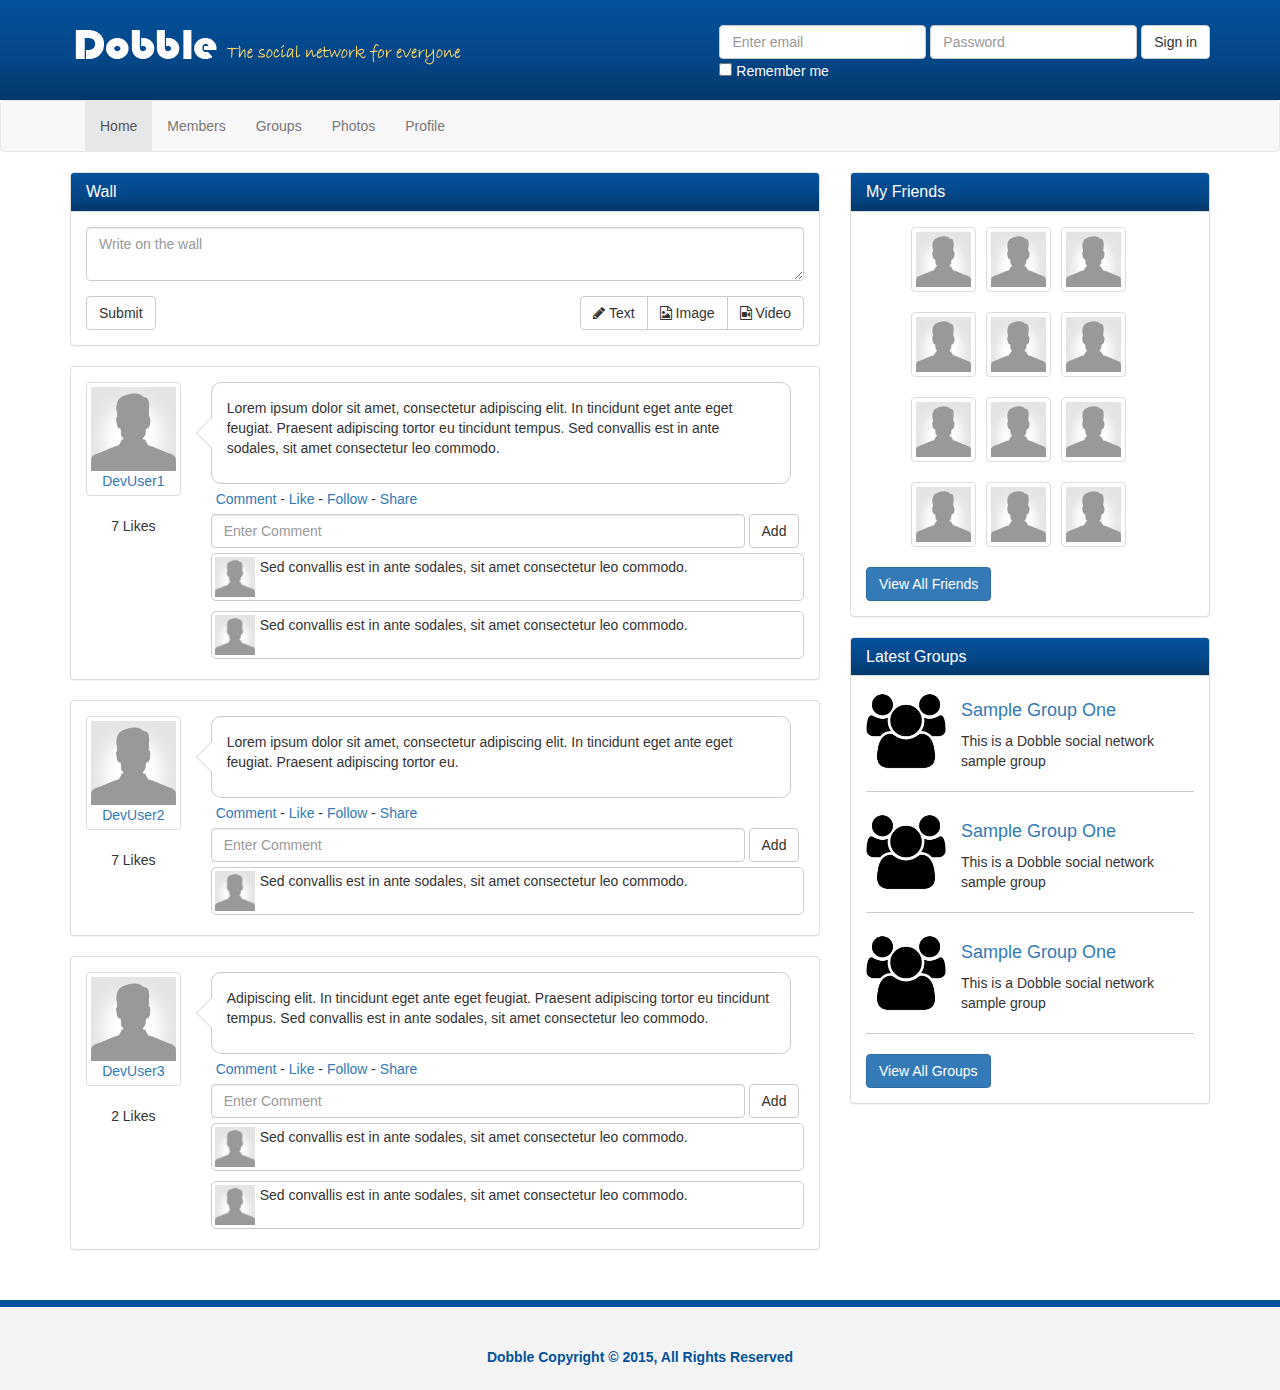
<file: Projects/Social Network/index.html>
<!DOCTYPE html>
<html lang="en">
  <head>
    <meta charset="utf-8">
    <meta http-equiv="X-UA-Compatible" content="IE=edge">
    <meta name="viewport" content="width=device-width, initial-scale=1">
    <title>Dobble Social Network</title>
    <!-- Bootstrap core CSS -->
    <link href="css/bootstrap.css" rel="stylesheet">
    <!-- Custom styles for this template -->
    <link href="css/font-awesome.css" rel="stylesheet">
    <link href="css/style.css" rel="stylesheet">
  </head>

  <body>
    <header>
      <div class="container">
        <img src="img/logo.png" class="logo">
        <form class="form-inline">
          <div class="form-group">
            <label class="sr-only" for="exampleInputEmail3">Email address</label>
            <input type="email" class="form-control" id="exampleInputEmail3" placeholder="Enter email">
          </div>
          <div class="form-group">
            <label class="sr-only" for="exampleInputPassword3">Password</label>
            <input type="password" class="form-control" id="exampleInputPassword3" placeholder="Password">
          </div>
          <button type="submit" class="btn btn-default">Sign in</button><br>
          <div class="checkbox">
            <label>
              <input type="checkbox"> Remember me
            </label>
          </div>
        </form>
      </div>
    </header>
    <nav class="navbar navbar-default">
      <div class="container">
        <div class="navbar-header">
          <button type="button" class="navbar-toggle collapsed" data-toggle="collapse" data-target="#navbar" aria-expanded="false" aria-controls="navbar">
            <span class="sr-only">Toggle navigation</span>
            <span class="icon-bar"></span>
            <span class="icon-bar"></span>
            <span class="icon-bar"></span>
          </button>
        </div>
        <div id="navbar" class="collapse navbar-collapse">
          <ul class="nav navbar-nav">
            <li class="active"><a href="index.html">Home</a></li>
            <li><a href="members.html">Members</a></li>
            <li><a href="groups.html">Groups</a></li>
            <li><a href="photos.html">Photos</a></li>
            <li><a href="profile.html">Profile</a></li>
          </ul>
        </div><!--/.nav-collapse -->
      </div>
    </nav>

    <section>
      <div class="container">
        <div class="row">
          <div class="col-md-8">
            <div class="panel panel-default">
              <div class="panel-heading">
                <h3 class="panel-title">Wall</h3>
              </div>
              <div class="panel-body">
                <form>
                  <div class="form-group">
                    <textarea class="form-control" placeholder="Write on the wall"></textarea>
                  </div>
                
                  <button type="submit" class="btn btn-default">Submit</button>
                  <div class="pull-right">
                    <div class="btn-group">
                    <button type="button" class="btn btn-default"><i class="fa fa-pencil"></i> Text</button>
                    <button type="button" class="btn btn-default"><i class="fa fa-file-image-o"></i> Image</button>
                    <button type="button" class="btn btn-default"> <i class="fa fa-file-video-o"></i> Video</button>
                  </div>
                  </div>
                </form>        
              </div>
            </div>

            <div class="panel panel-default post">
              <div class="panel-body">
                <div class="row">
                  <div class="col-sm-2">
                    <a class="post-avatar thumbnail" href="profile.html"><img src="img/user.png"><div class="text-center">DevUser1</div></a>
                    <div class="likes text-center">7 Likes</div>
                  </div><!-- col-sm-2 end -->
                  <div class="col-sm-10">
                    <div class="bubble">
                      <div class="pointer">
                        <p>Lorem ipsum dolor sit amet, consectetur adipiscing elit. In tincidunt eget ante eget feugiat. Praesent adipiscing tortor eu tincidunt tempus. Sed convallis est in ante sodales, sit amet consectetur leo commodo. </p>
                      </div>
                      <div class="pointer-border"></div>
                    </div><!-- bubble end -->
                    <p class="post-actions"><a href="#">Comment</a> - <a href="#">Like</a> - <a href="#">Follow</a> - <a href="#">Share</a> </p>
                    <div class="comment-form">
                      <form class="form-inline">
                        <div class="form-group">
                          <input type="text" class="form-control" id="exampleInputName2" placeholder="Enter Comment">
                        </div>
                        <button type="submit" class="btn btn-default">Add</button>
                      </form>
                    </div><!-- comment form end -->
                    <div class="clearfix"></div>

                    <div class="comments">
                      <div class="comment">
                        <a class="comment-avatar pull-left" href="#"><img src="img/user.png"></a>
                        <div class="comment-text">
                          <p>Sed convallis est in ante sodales, sit amet consectetur leo commodo.</p>
                        </div>
                      </div>
                      <div class="clearfix"></div>

                      <div class="comment">
                        <a class="comment-avatar pull-left" href="#"><img src="img/user.png"></a>
                        <div class="comment-text">
                          <p>Sed convallis est in ante sodales, sit amet consectetur leo commodo.</p>
                        </div>
                      </div>
                      <div class="clearfix"></div>
                    </div>
                  </div>
                </div>
              </div>
            </div>

            <div class="panel panel-default post">
              <div class="panel-body">
                <div class="row">
                  <div class="col-sm-2">
                    <a class="post-avatar thumbnail" href="profile.html"><img src="img/user.png"><div class="text-center">DevUser2</div></a>
                    <div class="likes text-center">7 Likes</div>
                  </div><!-- col-sm-2 end -->
                  <div class="col-sm-10">
                    <div class="bubble">
                      <div class="pointer">
                        <p>Lorem ipsum dolor sit amet, consectetur adipiscing elit. In tincidunt eget ante eget feugiat. Praesent adipiscing tortor eu. </p>
                      </div>
                      <div class="pointer-border"></div>
                    </div><!-- bubble end -->
                    <p class="post-actions"><a href="#">Comment</a> - <a href="#">Like</a> - <a href="#">Follow</a> - <a href="#">Share</a> </p>
                    <div class="comment-form">
                      <form class="form-inline">
                        <div class="form-group">
                          <input type="text" class="form-control" id="exampleInputName2" placeholder="Enter Comment">
                        </div>
                        <button type="submit" class="btn btn-default">Add</button>
                      </form>
                    </div><!-- comment form end -->
                    <div class="clearfix"></div>

                    <div class="comments">              
                      <div class="comment">
                        <a class="comment-avatar pull-left" href="#"><img src="img/user.png"></a>
                        <div class="comment-text">
                          <p>Sed convallis est in ante sodales, sit amet consectetur leo commodo.</p>
                        </div>
                      </div>
                      <div class="clearfix"></div>
                    </div>
                  </div>
                </div>
              </div>
            </div>

            <div class="panel panel-default post">
              <div class="panel-body">
                <div class="row">
                  <div class="col-sm-2">
                    <a class="post-avatar thumbnail" href="profile.html"><img src="img/user.png"><div class="text-center">DevUser3</div></a>
                    <div class="likes text-center">2 Likes</div>
                  </div><!-- col-sm-2 end -->
                  <div class="col-sm-10">
                    <div class="bubble">
                      <div class="pointer">
                        <p>Adipiscing elit. In tincidunt eget ante eget feugiat. Praesent adipiscing tortor eu tincidunt tempus. Sed convallis est in ante sodales, sit amet consectetur leo commodo. </p>
                      </div>
                      <div class="pointer-border"></div>
                    </div><!-- bubble end -->
                    <p class="post-actions"><a href="#">Comment</a> - <a href="#">Like</a> - <a href="#">Follow</a> - <a href="#">Share</a> </p>
                    <div class="comment-form">
                      <form class="form-inline">
                        <div class="form-group">
                          <input type="text" class="form-control" id="exampleInputName2" placeholder="Enter Comment">
                        </div>
                        <button type="submit" class="btn btn-default">Add</button>
                      </form>
                    </div><!-- comment form end -->
                    <div class="clearfix"></div>

                    <div class="comments">
                      <div class="comment">
                        <a class="comment-avatar pull-left" href="#"><img src="img/user.png"></a>
                        <div class="comment-text">
                          <p>Sed convallis est in ante sodales, sit amet consectetur leo commodo.</p>
                        </div>
                      </div>
                      <div class="clearfix"></div>

                      <div class="comment">
                        <a class="comment-avatar pull-left" href="#"><img src="img/user.png"></a>
                        <div class="comment-text">
                          <p>Sed convallis est in ante sodales, sit amet consectetur leo commodo.</p>
                        </div>
                      </div>
                      <div class="clearfix"></div>
                    </div>
                  </div>
                </div>
              </div>
            </div>
          </div><!-- col-md-8 end -->

          <div class="col-md-4">
            <div class="panel panel-default friends">
              <div class="panel-heading">
                <h3 class="panel-title">My Friends</h3>
              </div>
              <div class="panel-body">
                <ul>
                  <li><a class="thumbnail" href="profile.html"><img src="img/user.png"></a></li>
                  <li><a class="thumbnail" href="profile.html"><img src="img/user.png"></a></li>
                  <li><a class="thumbnail" href="profile.html"><img src="img/user.png"></a></li>
                  <li><a class="thumbnail" href="profile.html"><img src="img/user.png"></a></li>
                  <li><a class="thumbnail" href="profile.html"><img src="img/user.png"></a></li>
                  <li><a class="thumbnail" href="profile.html"><img src="img/user.png"></a></li>
                  <li><a class="thumbnail" href="profile.html"><img src="img/user.png"></a></li>
                  <li><a class="thumbnail" href="profile.html"><img src="img/user.png"></a></li>
                  <li><a class="thumbnail" href="profile.html"><img src="img/user.png"></a></li>
                  <li><a class="thumbnail" href="profile.html"><img src="img/user.png"></a></li>
                  <li><a class="thumbnail" href="profile.html"><img src="img/user.png"></a></li>
                  <li><a class="thumbnail" href="profile.html"><img src="img/user.png"></a></li>
                </ul>
                <div class="clearfix"></div>
                <a class="btn btn-primary" href="#">View All Friends</a>
              </div>
            </div>

            <div class="panel panel-default groups">
              <div class="panel-heading">
                <h3 class="panel-title">Latest Groups</h3>
              </div>
              <div class="panel-body">
                <div class="group-item">
                  <img src="img/group.png">
                  <h4><a href="#">Sample Group One</a></h4>
                  <p>This is a Dobble social network sample group</p>
                </div>
                <div class="clearfix"></div>
                <div class="group-item">
                  <img src="img/group.png">
                  <h4><a href="#">Sample Group One</a></h4>
                  <p>This is a Dobble social network sample group</p>
                </div>
                <div class="clearfix"></div>
                <div class="group-item">
                  <img src="img/group.png">
                  <h4><a href="#">Sample Group One</a></h4>
                  <p>This is a Dobble social network sample group</p>
                </div>
                <div class="clearfix"></div>
                <a class="btn btn-primary" href="#">View All Groups</a>
              </div>
            </div>
          </div>
        </div>
      </div>

    </section>

    <footer>
      <div class="container">
        <p>Dobble Copyright &copy; 2015, All Rights Reserved</p>
      </div>
    </footer>

    <!-- Bootstrap core JavaScript
    ================================================== -->
    <!-- Placed at the end of the document so the pages load faster -->
    <script src="https://ajax.googleapis.com/ajax/libs/jquery/1.11.1/jquery.min.js"></script>
    <script src="js/bootstrap.js"></script>
  </body>
</html>
</file>
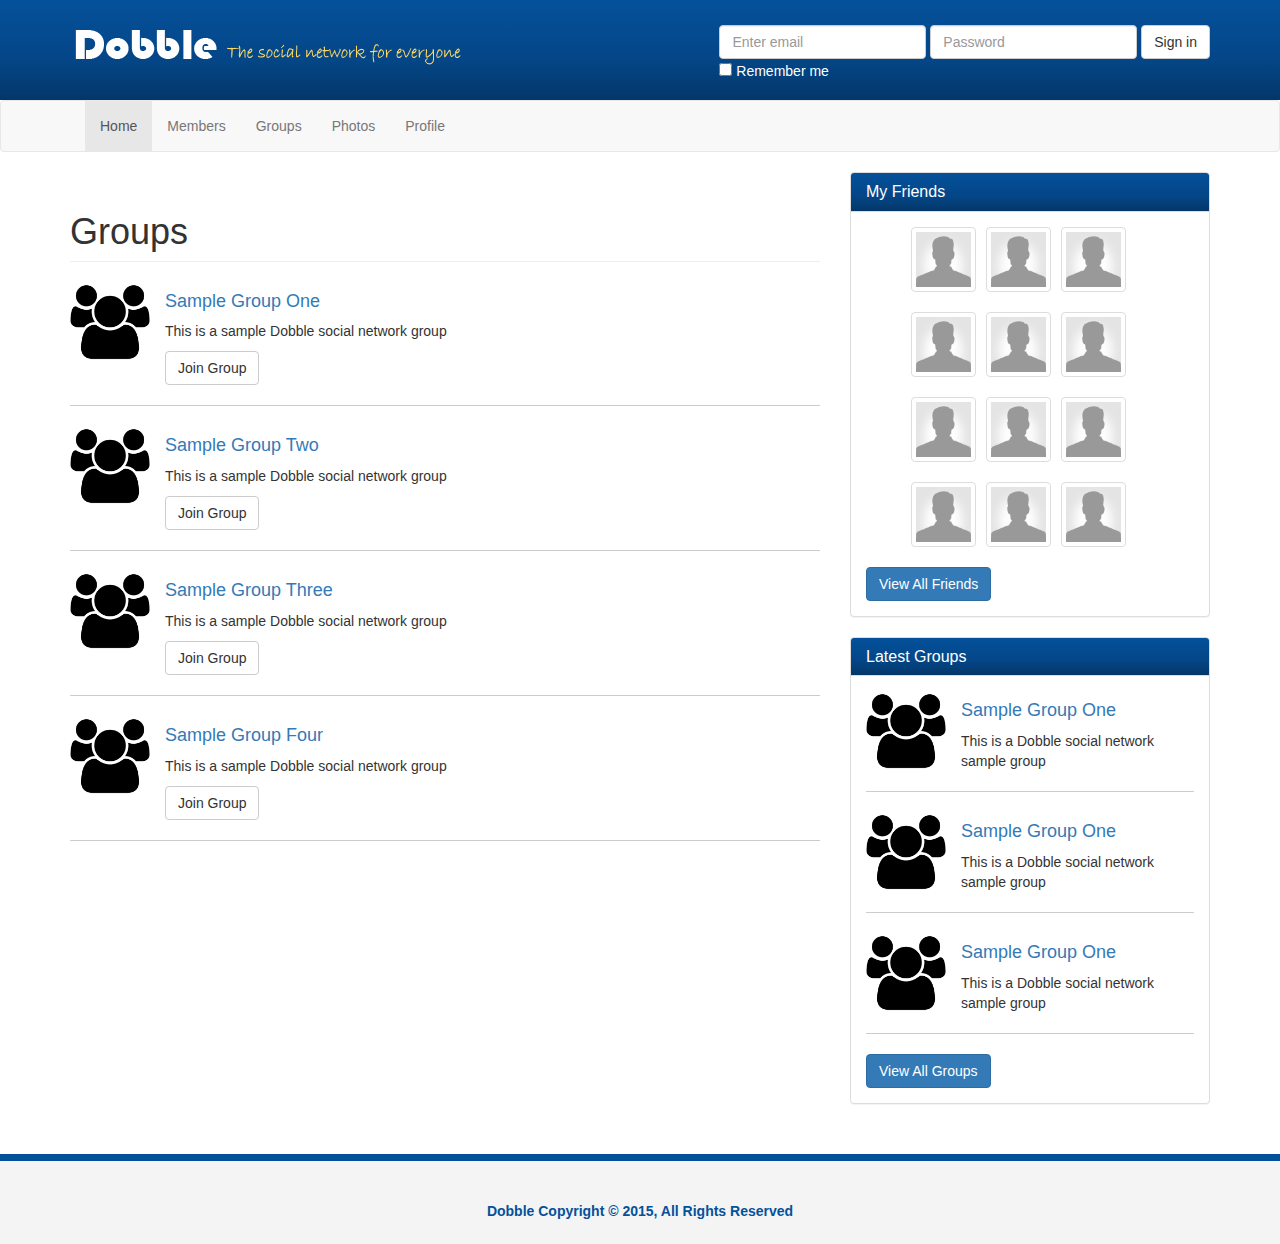
<file: Projects/Social Network/groups.html>
<!DOCTYPE html>
<html lang="en">
  <head>
    <meta charset="utf-8">
    <meta http-equiv="X-UA-Compatible" content="IE=edge">
    <meta name="viewport" content="width=device-width, initial-scale=1">
    <title>Groups: Dobble Social Network</title>
    <!-- Bootstrap core CSS -->
    <link href="css/bootstrap.css" rel="stylesheet">
    <!-- Custom styles for this template -->
    <link href="css/font-awesome.css" rel="stylesheet">
    <link href="css/style.css" rel="stylesheet">
  </head>

  <body>
    <header>
      <div class="container">
        <img src="img/logo.png" class="logo">
        <form class="form-inline">
          <div class="form-group">
            <label class="sr-only" for="exampleInputEmail3">Email address</label>
            <input type="email" class="form-control" id="exampleInputEmail3" placeholder="Enter email">
          </div>
          <div class="form-group">
            <label class="sr-only" for="exampleInputPassword3">Password</label>
            <input type="password" class="form-control" id="exampleInputPassword3" placeholder="Password">
          </div>
          <button type="submit" class="btn btn-default">Sign in</button><br>
          <div class="checkbox">
            <label>
              <input type="checkbox"> Remember me
            </label>
          </div>
        </form>
      </div>
    </header>
    <nav class="navbar navbar-default">
      <div class="container">
        <div class="navbar-header">
          <button type="button" class="navbar-toggle collapsed" data-toggle="collapse" data-target="#navbar" aria-expanded="false" aria-controls="navbar">
            <span class="sr-only">Toggle navigation</span>
            <span class="icon-bar"></span>
            <span class="icon-bar"></span>
            <span class="icon-bar"></span>
          </button>
        </div>
        <div id="navbar" class="collapse navbar-collapse">
          <ul class="nav navbar-nav">
            <li class="active"><a href="index.html">Home</a></li>
            <li><a href="members.html">Members</a></li>
            <li><a href="groups.html">Groups</a></li>
            <li><a href="photos.html">Photos</a></li>
            <li><a href="profile.html">Profile</a></li>
          </ul>
        </div><!--/.nav-collapse -->
      </div>
    </nav>

    <section>
      <div class="container">
        <div class="row">
          <div class="col-md-8">
            <div class="groups">
              <h1 class="page-header">Groups</h1>
              <div class="group-item">
                <img src="img/group.png">
                <h4><a href="#">Sample Group One</a></h4>
                <p>This is a sample Dobble social network group</p>
                <p><a href="#" class="btn btn-default">Join Group</a></p>
              </div>
              <div class="clearfix"></div>
              <div class="group-item">
                <img src="img/group.png">
                <h4><a href="#">Sample Group Two</a></h4>
                <p>This is a sample Dobble social network group</p>
                <p><a href="#" class="btn btn-default">Join Group</a></p>
              </div>
              <div class="clearfix"></div>
              <div class="group-item">
                <img src="img/group.png">
                <h4><a href="#">Sample Group Three</a></h4>
                <p>This is a sample Dobble social network group</p>
                <p><a href="#" class="btn btn-default">Join Group</a></p>
              </div>
              <div class="clearfix"></div>
              <div class="group-item">
                <img src="img/group.png">
                <h4><a href="#">Sample Group Four</a></h4>
                <p>This is a sample Dobble social network group</p>
                <p><a href="#" class="btn btn-default">Join Group</a></p>
              </div>
              <div class="clearfix"></div>
            </div>
          </div><!-- col-md-8 end -->

          <div class="col-md-4">
            <div class="panel panel-default friends">
              <div class="panel-heading">
                <h3 class="panel-title">My Friends</h3>
              </div>
              <div class="panel-body">
                <ul>
                  <li><a class="thumbnail" href="profile.html"><img src="img/user.png"></a></li>
                  <li><a class="thumbnail" href="profile.html"><img src="img/user.png"></a></li>
                  <li><a class="thumbnail" href="profile.html"><img src="img/user.png"></a></li>
                  <li><a class="thumbnail" href="profile.html"><img src="img/user.png"></a></li>
                  <li><a class="thumbnail" href="profile.html"><img src="img/user.png"></a></li>
                  <li><a class="thumbnail" href="profile.html"><img src="img/user.png"></a></li>
                  <li><a class="thumbnail" href="profile.html"><img src="img/user.png"></a></li>
                  <li><a class="thumbnail" href="profile.html"><img src="img/user.png"></a></li>
                  <li><a class="thumbnail" href="profile.html"><img src="img/user.png"></a></li>
                  <li><a class="thumbnail" href="profile.html"><img src="img/user.png"></a></li>
                  <li><a class="thumbnail" href="profile.html"><img src="img/user.png"></a></li>
                  <li><a class="thumbnail" href="profile.html"><img src="img/user.png"></a></li>
                </ul>
                <div class="clearfix"></div>
                <a class="btn btn-primary" href="#">View All Friends</a>
              </div>
            </div>

            <div class="panel panel-default groups">
              <div class="panel-heading">
                <h3 class="panel-title">Latest Groups</h3>
              </div>
              <div class="panel-body">
                <div class="group-item">
                  <img src="img/group.png">
                  <h4><a href="#">Sample Group One</a></h4>
                  <p>This is a Dobble social network sample group</p>
                </div>
                <div class="clearfix"></div>
                <div class="group-item">
                  <img src="img/group.png">
                  <h4><a href="#">Sample Group One</a></h4>
                  <p>This is a Dobble social network sample group</p>
                </div>
                <div class="clearfix"></div>
                <div class="group-item">
                  <img src="img/group.png">
                  <h4><a href="#">Sample Group One</a></h4>
                  <p>This is a Dobble social network sample group</p>
                </div>
                <div class="clearfix"></div>
                <a class="btn btn-primary" href="#">View All Groups</a>
              </div>
            </div>
          </div>
        </div>
      </div>

    </section>

    <footer>
      <div class="container">
        <p>Dobble Copyright &copy; 2015, All Rights Reserved</p>
      </div>
    </footer>

    <!-- Bootstrap core JavaScript
    ================================================== -->
    <!-- Placed at the end of the document so the pages load faster -->
    <script src="https://ajax.googleapis.com/ajax/libs/jquery/1.11.1/jquery.min.js"></script>
    <script src="js/bootstrap.js"></script>
  </body>
</html>
</file>
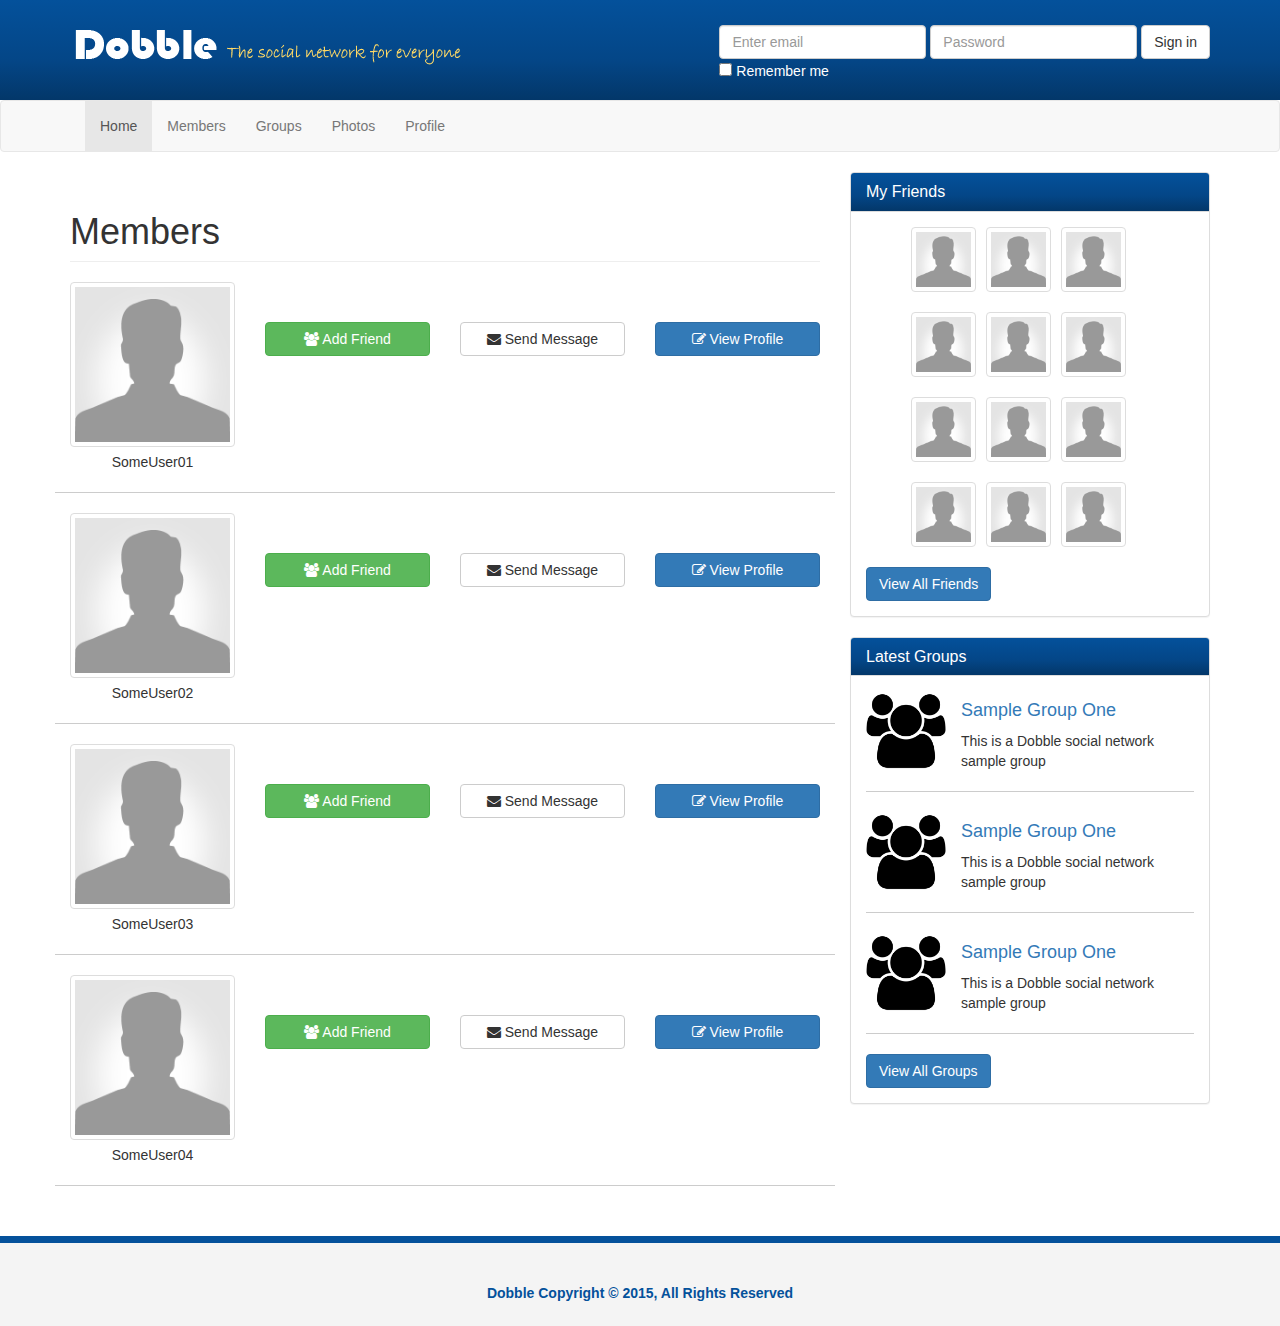
<file: Projects/Social Network/members.html>
<!DOCTYPE html>
<html lang="en">
  <head>
    <meta charset="utf-8">
    <meta http-equiv="X-UA-Compatible" content="IE=edge">
    <meta name="viewport" content="width=device-width, initial-scale=1">
    <title>Members: Dobble Social Network</title>
    <!-- Bootstrap core CSS -->
    <link href="css/bootstrap.css" rel="stylesheet">
    <!-- Custom styles for this template -->
    <link href="css/font-awesome.css" rel="stylesheet">
    <link href="css/style.css" rel="stylesheet">
  </head>

  <body>
    <header>
      <div class="container">
        <img src="img/logo.png" class="logo">
        <form class="form-inline">
          <div class="form-group">
            <label class="sr-only" for="exampleInputEmail3">Email address</label>
            <input type="email" class="form-control" id="exampleInputEmail3" placeholder="Enter email">
          </div>
          <div class="form-group">
            <label class="sr-only" for="exampleInputPassword3">Password</label>
            <input type="password" class="form-control" id="exampleInputPassword3" placeholder="Password">
          </div>
          <button type="submit" class="btn btn-default">Sign in</button><br>
          <div class="checkbox">
            <label>
              <input type="checkbox"> Remember me
            </label>
          </div>
        </form>
      </div>
    </header>
    <nav class="navbar navbar-default">
      <div class="container">
        <div class="navbar-header">
          <button type="button" class="navbar-toggle collapsed" data-toggle="collapse" data-target="#navbar" aria-expanded="false" aria-controls="navbar">
            <span class="sr-only">Toggle navigation</span>
            <span class="icon-bar"></span>
            <span class="icon-bar"></span>
            <span class="icon-bar"></span>
          </button>
        </div>
        <div id="navbar" class="collapse navbar-collapse">
          <ul class="nav navbar-nav">
            <li class="active"><a href="index.html">Home</a></li>
            <li><a href="members.html">Members</a></li>
            <li><a href="groups.html">Groups</a></li>
            <li><a href="photos.html">Photos</a></li>
            <li><a href="profile.html">Profile</a></li>
          </ul>
        </div><!--/.nav-collapse -->
      </div>
    </nav>

    <section>
      <div class="container">
        <div class="row">
          <div class="col-md-8">
           <div class="members">
            <h1 class="page-header">Members</h1>
            <div class="row member-row">
              <div class="col-md-3">
                <img src="img/user.png" class="img-thumbnail">
                <div class="text-center">SomeUser01</div>
              </div>
              <div class="col-md-3">
                <p><a href="#" class="btn btn-success btn-block"><i class="fa fa-users"></i> Add Friend</a></p>
              </div>
              <div class="col-md-3">
                <p><a href="#" class="btn btn-default btn-block"><i class="fa fa-envelope"></i> Send Message</a></p>

              </div>
              <div class="col-md-3">
                <p><a href="#" class="btn btn-primary btn-block"><i class="fa fa-edit"></i> View Profile</a></p>

              </div>
            </div>

            <div class="row member-row">
              <div class="col-md-3">
                <img src="img/user.png" class="img-thumbnail">
                <div class="text-center">SomeUser02</div>
              </div>
              <div class="col-md-3">
                <p><a href="#" class="btn btn-success btn-block"><i class="fa fa-users"></i> Add Friend</a></p>
              </div>
              <div class="col-md-3">
                <p><a href="#" class="btn btn-default btn-block"><i class="fa fa-envelope"></i> Send Message</a></p>

              </div>
              <div class="col-md-3">
                <p><a href="#" class="btn btn-primary btn-block"><i class="fa fa-edit"></i> View Profile</a></p>

              </div>
            </div>

            <div class="row member-row">
              <div class="col-md-3">
                <img src="img/user.png" class="img-thumbnail">
                <div class="text-center">SomeUser03</div>
              </div>
              <div class="col-md-3">
                <p><a href="#" class="btn btn-success btn-block"><i class="fa fa-users"></i> Add Friend</a></p>
              </div>
              <div class="col-md-3">
                <p><a href="#" class="btn btn-default btn-block"><i class="fa fa-envelope"></i> Send Message</a></p>

              </div>
              <div class="col-md-3">
                <p><a href="#" class="btn btn-primary btn-block"><i class="fa fa-edit"></i> View Profile</a></p>

              </div>
            </div>

            <div class="row member-row">
              <div class="col-md-3">
                <img src="img/user.png" class="img-thumbnail">
                <div class="text-center">SomeUser04</div>
              </div>
              <div class="col-md-3">
                <p><a href="#" class="btn btn-success btn-block"><i class="fa fa-users"></i> Add Friend</a></p>
              </div>
              <div class="col-md-3">
                <p><a href="#" class="btn btn-default btn-block"><i class="fa fa-envelope"></i> Send Message</a></p>

              </div>
              <div class="col-md-3">
                <p><a href="#" class="btn btn-primary btn-block"><i class="fa fa-edit"></i> View Profile</a></p>

              </div>
            </div>
           </div>
          </div><!-- col-md-8 end -->

          <div class="col-md-4">
            <div class="panel panel-default friends">
              <div class="panel-heading">
                <h3 class="panel-title">My Friends</h3>
              </div>
              <div class="panel-body">
                <ul>
                  <li><a class="thumbnail" href="profile.html"><img src="img/user.png"></a></li>
                  <li><a class="thumbnail" href="profile.html"><img src="img/user.png"></a></li>
                  <li><a class="thumbnail" href="profile.html"><img src="img/user.png"></a></li>
                  <li><a class="thumbnail" href="profile.html"><img src="img/user.png"></a></li>
                  <li><a class="thumbnail" href="profile.html"><img src="img/user.png"></a></li>
                  <li><a class="thumbnail" href="profile.html"><img src="img/user.png"></a></li>
                  <li><a class="thumbnail" href="profile.html"><img src="img/user.png"></a></li>
                  <li><a class="thumbnail" href="profile.html"><img src="img/user.png"></a></li>
                  <li><a class="thumbnail" href="profile.html"><img src="img/user.png"></a></li>
                  <li><a class="thumbnail" href="profile.html"><img src="img/user.png"></a></li>
                  <li><a class="thumbnail" href="profile.html"><img src="img/user.png"></a></li>
                  <li><a class="thumbnail" href="profile.html"><img src="img/user.png"></a></li>
                </ul>
                <div class="clearfix"></div>
                <a class="btn btn-primary" href="#">View All Friends</a>
              </div>
            </div>

            <div class="panel panel-default groups">
              <div class="panel-heading">
                <h3 class="panel-title">Latest Groups</h3>
              </div>
              <div class="panel-body">
                <div class="group-item">
                  <img src="img/group.png">
                  <h4><a href="#">Sample Group One</a></h4>
                  <p>This is a Dobble social network sample group</p>
                </div>
                <div class="clearfix"></div>
                <div class="group-item">
                  <img src="img/group.png">
                  <h4><a href="#">Sample Group One</a></h4>
                  <p>This is a Dobble social network sample group</p>
                </div>
                <div class="clearfix"></div>
                <div class="group-item">
                  <img src="img/group.png">
                  <h4><a href="#">Sample Group One</a></h4>
                  <p>This is a Dobble social network sample group</p>
                </div>
                <div class="clearfix"></div>
                <a class="btn btn-primary" href="#">View All Groups</a>
              </div>
            </div>
          </div>
        </div>
      </div>

    </section>

    <footer>
      <div class="container">
        <p>Dobble Copyright &copy; 2015, All Rights Reserved</p>
      </div>
    </footer>

    <!-- Bootstrap core JavaScript
    ================================================== -->
    <!-- Placed at the end of the document so the pages load faster -->
    <script src="https://ajax.googleapis.com/ajax/libs/jquery/1.11.1/jquery.min.js"></script>
    <script src="js/bootstrap.js"></script>
  </body>
</html>
</file>
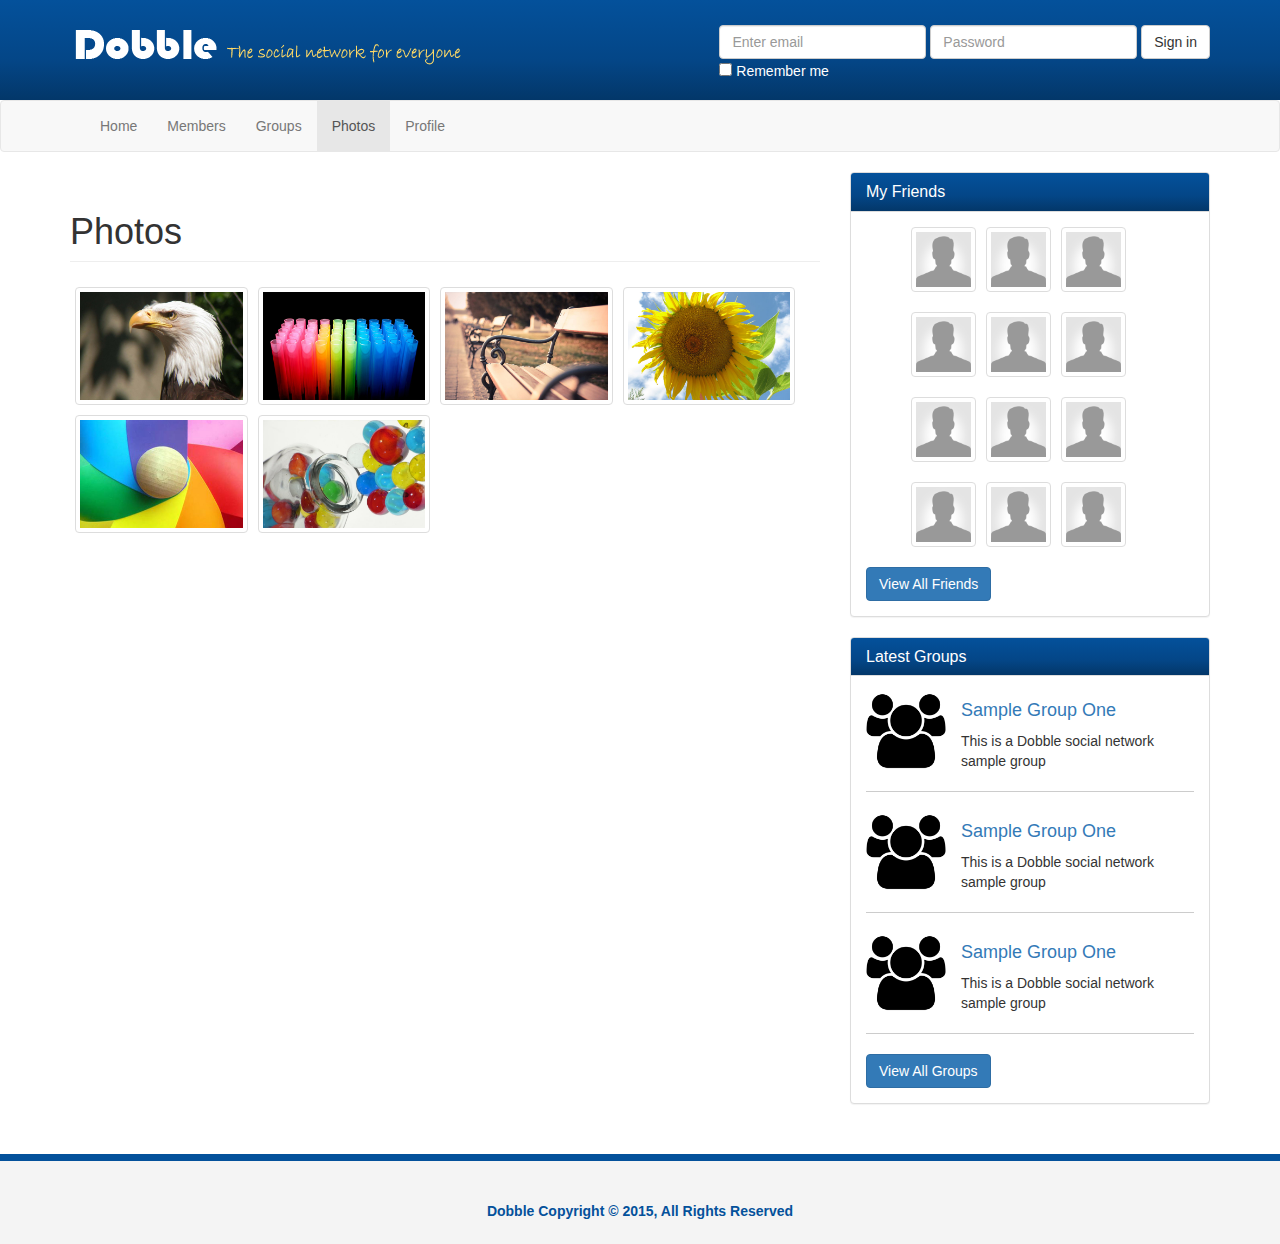
<file: Projects/Social Network/photos.html>
<!DOCTYPE html>
<html lang="en">
  <head>
    <meta charset="utf-8">
    <meta http-equiv="X-UA-Compatible" content="IE=edge">
    <meta name="viewport" content="width=device-width, initial-scale=1">
    <title>Photos: Dobble Social Network</title>
    <!-- Bootstrap core CSS -->
    <link href="css/bootstrap.css" rel="stylesheet">
    <!-- Custom styles for this template -->
    <link href="css/ekko-lightbox.css" rel="stylesheet">
    <link href="css/font-awesome.css" rel="stylesheet">
    <link href="css/style.css" rel="stylesheet">
  </head>

  <body>
    <header>
      <div class="container">
        <img src="img/logo.png" class="logo">
        <form class="form-inline">
          <div class="form-group">
            <label class="sr-only" for="exampleInputEmail3">Email address</label>
            <input type="email" class="form-control" id="exampleInputEmail3" placeholder="Enter email">
          </div>
          <div class="form-group">
            <label class="sr-only" for="exampleInputPassword3">Password</label>
            <input type="password" class="form-control" id="exampleInputPassword3" placeholder="Password">
          </div>
          <button type="submit" class="btn btn-default">Sign in</button><br>
          <div class="checkbox">
            <label>
              <input type="checkbox"> Remember me
            </label>
          </div>
        </form>
      </div>
    </header>
    <nav class="navbar navbar-default">
      <div class="container">
        <div class="navbar-header">
          <button type="button" class="navbar-toggle collapsed" data-toggle="collapse" data-target="#navbar" aria-expanded="false" aria-controls="navbar">
            <span class="sr-only">Toggle navigation</span>
            <span class="icon-bar"></span>
            <span class="icon-bar"></span>
            <span class="icon-bar"></span>
          </button>
        </div>
        <div id="navbar" class="collapse navbar-collapse">
          <ul class="nav navbar-nav">
            <li><a href="index.html">Home</a></li>
            <li><a href="members.html">Members</a></li>
            <li><a href="groups.html">Groups</a></li>
            <li class="active"><a href="photos.html">Photos</a></li>
            <li><a href="profile.html">Profile</a></li>
          </ul>
        </div><!--/.nav-collapse -->
      </div>
    </nav>

    <section>
      <div class="container">
        <div class="row">
          <div class="col-md-8">
            <h1 class="page-header">Photos</h1>
            <ul class="photos gallery-parent">
              <li><a href="img/sample1.jpg" data-title="Image One" data-footer="This is image 1" data-toggle="lightbox" data-gallery="mygallery" data-parent=".gallery-parent" data-hover="tooltip" data-placement="top" title="This is image one"><img src="img/sample1.jpg" class="img-thumbnail"></a></li>
              <li><a href="img/sample2.jpg" data-title="Image Two" data-footer="This is image 2" data-toggle="lightbox"  data-gallery="mygallery" data-parent=".gallery-parent" data-hover="tooltip" data-placement="top" title="This is image two"><img src="img/sample2.jpg" class="img-thumbnail"></a></li>
              <li><a href="img/sample3.jpg" data-title="Image Three" data-footer="This is image 3" data-toggle="lightbox"  data-gallery="mygallery" data-parent=".gallery-parent" data-hover="tooltip" data-placement="top" title="This is image three"><img src="img/sample3.jpg" class="img-thumbnail"></a></li>
              <li><a href="img/sample4.jpg" data-title="Image Four" data-footer="This is image 4" data-toggle="lightbox"  data-gallery="mygallery" data-parent=".gallery-parent" data-hover="tooltip" data-placement="top" title="This is image four"><img src="img/sample4.jpg" class="img-thumbnail"></a></li>
              <li><a href="img/sample5.jpg" data-title="Image Five" data-footer="This is image 5" data-toggle="lightbox"  data-gallery="mygallery" data-parent=".gallery-parent" data-hover="tooltip" data-placement="top" title="This is image five"><img src="img/sample5.jpg" class="img-thumbnail"></a></li>
              <li><a href="img/sample6.jpg" data-title="Image Six" data-footer="This is image 6" data-toggle="lightbox"  data-gallery="mygallery" data-parent=".gallery-parent" data-hover="tooltip" data-placement="top" title="This is image six"><img src="img/sample6.jpg" class="img-thumbnail"></a></li>
            </ul>
          </div><!-- col-md-8 end -->

          <div class="col-md-4">
            <div class="panel panel-default friends">
              <div class="panel-heading">
                <h3 class="panel-title">My Friends</h3>
              </div>
              <div class="panel-body">
                <ul>
                  <li><a class="thumbnail" href="profile.html"><img src="img/user.png"></a></li>
                  <li><a class="thumbnail" href="profile.html"><img src="img/user.png"></a></li>
                  <li><a class="thumbnail" href="profile.html"><img src="img/user.png"></a></li>
                  <li><a class="thumbnail" href="profile.html"><img src="img/user.png"></a></li>
                  <li><a class="thumbnail" href="profile.html"><img src="img/user.png"></a></li>
                  <li><a class="thumbnail" href="profile.html"><img src="img/user.png"></a></li>
                  <li><a class="thumbnail" href="profile.html"><img src="img/user.png"></a></li>
                  <li><a class="thumbnail" href="profile.html"><img src="img/user.png"></a></li>
                  <li><a class="thumbnail" href="profile.html"><img src="img/user.png"></a></li>
                  <li><a class="thumbnail" href="profile.html"><img src="img/user.png"></a></li>
                  <li><a class="thumbnail" href="profile.html"><img src="img/user.png"></a></li>
                  <li><a class="thumbnail" href="profile.html"><img src="img/user.png"></a></li>
                </ul>
                <div class="clearfix"></div>
                <a class="btn btn-primary" href="#">View All Friends</a>
              </div>
            </div>

            <div class="panel panel-default groups">
              <div class="panel-heading">
                <h3 class="panel-title">Latest Groups</h3>
              </div>
              <div class="panel-body">
                <div class="group-item">
                  <img src="img/group.png">
                  <h4><a href="#">Sample Group One</a></h4>
                  <p>This is a Dobble social network sample group</p>
                </div>
                <div class="clearfix"></div>
                <div class="group-item">
                  <img src="img/group.png">
                  <h4><a href="#">Sample Group One</a></h4>
                  <p>This is a Dobble social network sample group</p>
                </div>
                <div class="clearfix"></div>
                <div class="group-item">
                  <img src="img/group.png">
                  <h4><a href="#">Sample Group One</a></h4>
                  <p>This is a Dobble social network sample group</p>
                </div>
                <div class="clearfix"></div>
                <a class="btn btn-primary" href="#">View All Groups</a>
              </div>
            </div>
          </div>
        </div>
      </div>

    </section>

    <footer>
      <div class="container">
        <p>Dobble Copyright &copy; 2015, All Rights Reserved</p>
      </div>
    </footer>

    <!-- Bootstrap core JavaScript
    ================================================== -->
    <!-- Placed at the end of the document so the pages load faster -->
    <script src="https://ajax.googleapis.com/ajax/libs/jquery/1.11.1/jquery.min.js"></script>
    <script src="js/bootstrap.js"></script>
    <script src="js/ekko-lightbox.js"></script>
    <script>
      $(document).delegate('*[data-toggle="lightbox"]', 'click', function(event) {
    event.preventDefault();
    $(this).ekkoLightbox();
}); 
      $(function () {
  $('[data-hover="tooltip"]').tooltip()
})
    </script>
  </body>
</html>
</file>
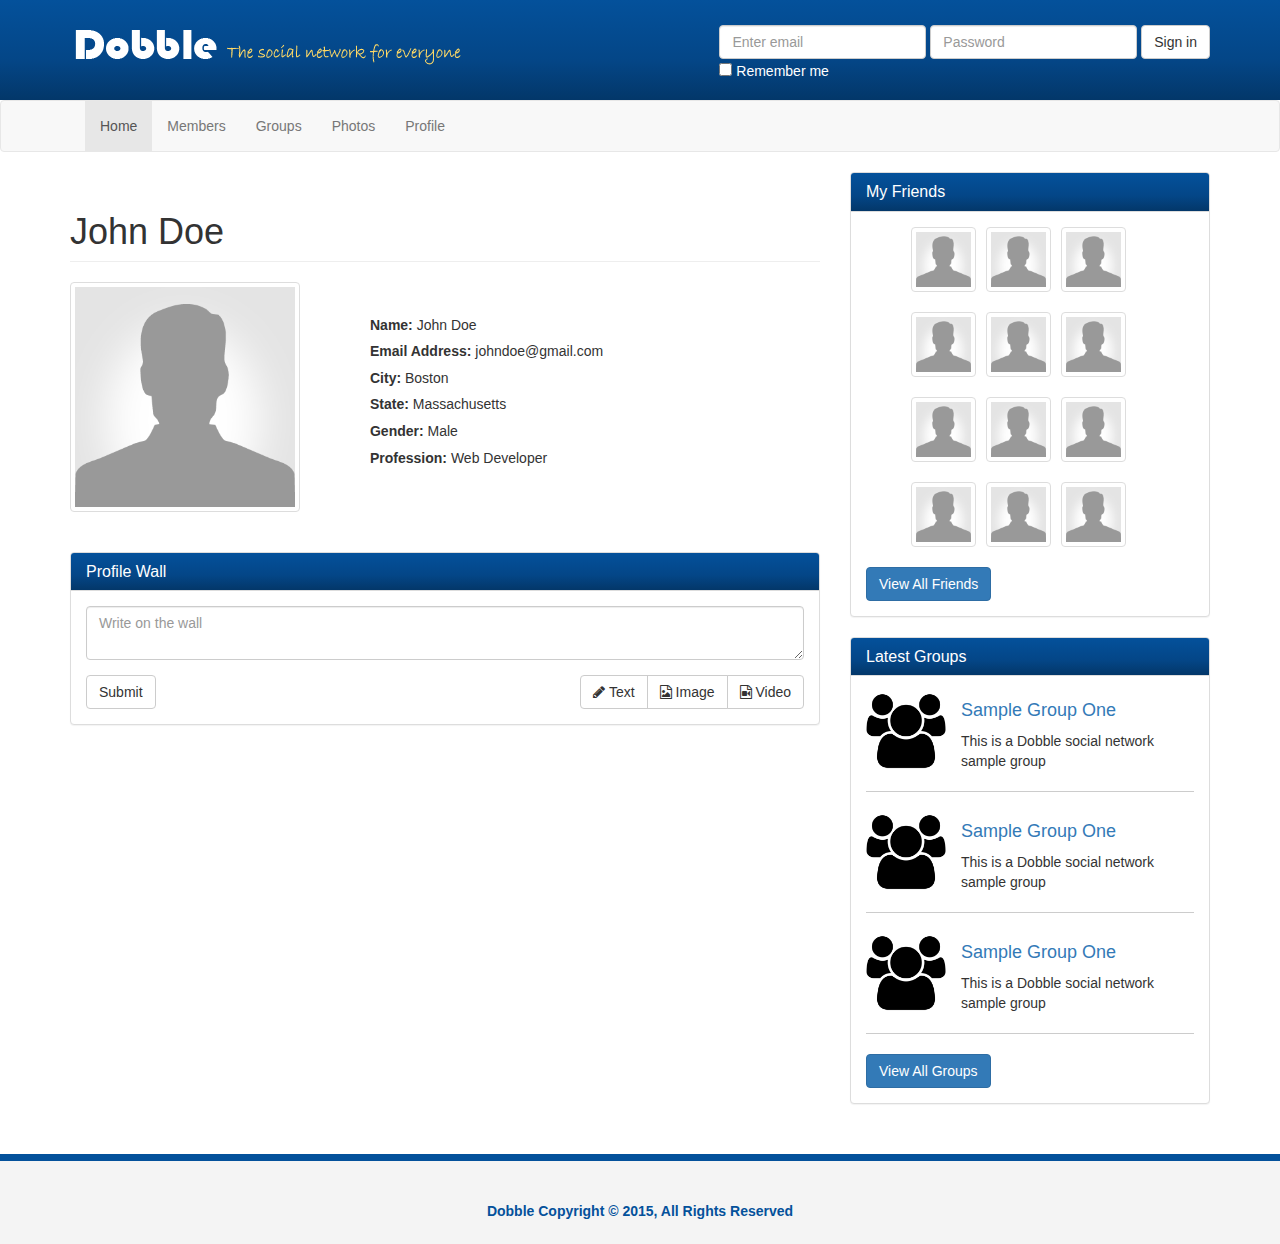
<file: Projects/Social Network/profile.html>
<!DOCTYPE html>
<html lang="en">
  <head>
    <meta charset="utf-8">
    <meta http-equiv="X-UA-Compatible" content="IE=edge">
    <meta name="viewport" content="width=device-width, initial-scale=1">
    <title>Profile: Dobble Social Network</title>
    <!-- Bootstrap core CSS -->
    <link href="css/bootstrap.css" rel="stylesheet">
    <!-- Custom styles for this template -->
    <link href="css/font-awesome.css" rel="stylesheet">
    <link href="css/style.css" rel="stylesheet">
  </head>

  <body>
    <header>
      <div class="container">
        <img src="img/logo.png" class="logo">
        <form class="form-inline">
          <div class="form-group">
            <label class="sr-only" for="exampleInputEmail3">Email address</label>
            <input type="email" class="form-control" id="exampleInputEmail3" placeholder="Enter email">
          </div>
          <div class="form-group">
            <label class="sr-only" for="exampleInputPassword3">Password</label>
            <input type="password" class="form-control" id="exampleInputPassword3" placeholder="Password">
          </div>
          <button type="submit" class="btn btn-default">Sign in</button><br>
          <div class="checkbox">
            <label>
              <input type="checkbox"> Remember me
            </label>
          </div>
        </form>
      </div>
    </header>
    <nav class="navbar navbar-default">
      <div class="container">
        <div class="navbar-header">
          <button type="button" class="navbar-toggle collapsed" data-toggle="collapse" data-target="#navbar" aria-expanded="false" aria-controls="navbar">
            <span class="sr-only">Toggle navigation</span>
            <span class="icon-bar"></span>
            <span class="icon-bar"></span>
            <span class="icon-bar"></span>
          </button>
        </div>
        <div id="navbar" class="collapse navbar-collapse">
          <ul class="nav navbar-nav">
            <li class="active"><a href="index.html">Home</a></li>
            <li><a href="members.html">Members</a></li>
            <li><a href="groups.html">Groups</a></li>
            <li><a href="photos.html">Photos</a></li>
            <li><a href="profile.html">Profile</a></li>
          </ul>
        </div><!--/.nav-collapse -->
      </div>
    </nav>

    <section>
      <div class="container">
        <div class="row">
          <div class="col-md-8">
            <div class="profile">
              <h1 class="page-header">John Doe</h1>
              <div class="row">
                <div class="col-md-4">
                  <img src="img/user.png" class="img-thumbnail">
                </div>
                <div class="col-md-8">
                  <ul>
                    <li><strong>Name:</strong> John Doe</li>
                    <li><strong>Email Address: </strong>johndoe@gmail.com</li>
                    <li><strong>City: </strong>Boston</li>
                    <li><strong>State: </strong>Massachusetts</li>
                    <li><strong>Gender:</strong> Male</li>
                    <li><strong>Profession: </strong>Web Developer</li>
                  </ul>

                </div>
              </div>
              <br></br>
              <div class="row">
                <div class="col-md-12">
                  <div class="panel panel-default">
              <div class="panel-heading">
                <h3 class="panel-title">Profile Wall</h3>
              </div>
              <div class="panel-body">
                <form>
                  <div class="form-group">
                    <textarea class="form-control" placeholder="Write on the wall"></textarea>
                  </div>
                
                  <button type="submit" class="btn btn-default">Submit</button>
                  <div class="pull-right">
                    <div class="btn-group">
                    <button type="button" class="btn btn-default"><i class="fa fa-pencil"></i> Text</button>
                    <button type="button" class="btn btn-default"><i class="fa fa-file-image-o"></i> Image</button>
                    <button type="button" class="btn btn-default"> <i class="fa fa-file-video-o"></i> Video</button>
                  </div>
                  </div>
                </form>        
              </div>
            </div>
                </div>
              </div>
            </div>
          </div><!-- col-md-8 end -->

          <div class="col-md-4">
            <div class="panel panel-default friends">
              <div class="panel-heading">
                <h3 class="panel-title">My Friends</h3>
              </div>
              <div class="panel-body">
                <ul>
                  <li><a class="thumbnail" href="profile.html"><img src="img/user.png"></a></li>
                  <li><a class="thumbnail" href="profile.html"><img src="img/user.png"></a></li>
                  <li><a class="thumbnail" href="profile.html"><img src="img/user.png"></a></li>
                  <li><a class="thumbnail" href="profile.html"><img src="img/user.png"></a></li>
                  <li><a class="thumbnail" href="profile.html"><img src="img/user.png"></a></li>
                  <li><a class="thumbnail" href="profile.html"><img src="img/user.png"></a></li>
                  <li><a class="thumbnail" href="profile.html"><img src="img/user.png"></a></li>
                  <li><a class="thumbnail" href="profile.html"><img src="img/user.png"></a></li>
                  <li><a class="thumbnail" href="profile.html"><img src="img/user.png"></a></li>
                  <li><a class="thumbnail" href="profile.html"><img src="img/user.png"></a></li>
                  <li><a class="thumbnail" href="profile.html"><img src="img/user.png"></a></li>
                  <li><a class="thumbnail" href="profile.html"><img src="img/user.png"></a></li>
                </ul>
                <div class="clearfix"></div>
                <a class="btn btn-primary" href="#">View All Friends</a>
              </div>
            </div>

            <div class="panel panel-default groups">
              <div class="panel-heading">
                <h3 class="panel-title">Latest Groups</h3>
              </div>
              <div class="panel-body">
                <div class="group-item">
                  <img src="img/group.png">
                  <h4><a href="#">Sample Group One</a></h4>
                  <p>This is a Dobble social network sample group</p>
                </div>
                <div class="clearfix"></div>
                <div class="group-item">
                  <img src="img/group.png">
                  <h4><a href="#">Sample Group One</a></h4>
                  <p>This is a Dobble social network sample group</p>
                </div>
                <div class="clearfix"></div>
                <div class="group-item">
                  <img src="img/group.png">
                  <h4><a href="#">Sample Group One</a></h4>
                  <p>This is a Dobble social network sample group</p>
                </div>
                <div class="clearfix"></div>
                <a class="btn btn-primary" href="#">View All Groups</a>
              </div>
            </div>
          </div>
        </div>
      </div>

    </section>

    <footer>
      <div class="container">
        <p>Dobble Copyright &copy; 2015, All Rights Reserved</p>
      </div>
    </footer>

    <!-- Bootstrap core JavaScript
    ================================================== -->
    <!-- Placed at the end of the document so the pages load faster -->
    <script src="https://ajax.googleapis.com/ajax/libs/jquery/1.11.1/jquery.min.js"></script>
    <script src="js/bootstrap.js"></script>
  </body>
</html>
</file>
<file: Projects/Social Network/css/style.css>
header{
	background-image: linear-gradient(#04519b, #044687 60%, #033769);
	color:#fff;
	min-height:100px;
	padding-top:25px;
}

header form{
	float:right;
}

header .logo{
	float:left;
}

.panel-heading{
	background-image: linear-gradient(#04519b, #044687 60%, #033769);
	color:#fff !important;
}

.bubble{
	position:relative;
	width:580px;
	min-height:65px;
	padding:15px;
	background:#fff;
	border-radius: 10px;
	border:1px solid #ccc;
}

.bubble:after{
	content:'';
	position:absolute;
	border-style:solid;
	border-width:15px 15px 15px 0;
	border-color:transparent #fff;
	display:block;
	width:0;
	z-index:1;
	margin-top:-15px;
	left:-15px;
	top:50%;
}

.bubble:before{
	content:'';
	position:absolute;
	border-style:solid;
	border-width:15px 15px 15px 0;
	border-color:transparent #ccc;
	display:block;
	width:0;
	z-index:0;
	margin-top:-15px;
	left:-16px;
	top:50%;
}

.post-actions{
	margin:5px;
}

.comment-form .form-group{
	width:90%;
}

.comment-form input[type='text']{
	width:100%;
}

.comment-avatar img{
	width:40px;
	margin-right:5px;
}

.comment{
	border:1px solid #ccc;
	border-radius: 5px;
	padding:3px;
	margin:5px 0;
	overflow:auto;
	width:100%;
}

.friends li{
	list-style: none;
	padding:0 5px;
	display:inline;
	float:left;
}

.friends img{
	width:55px;
}

.groups img{
	width:80px;
	float:left;
	margin-right:15px;
}

.group-item{
	padding-bottom:10px;
	margin-bottom:20px;
	border-bottom:1px solid #ccc;
	overflow:auto;
}

.members .member-row{
	border-bottom:1px solid #ccc;
	padding-bottom:20px;
	margin-bottom:20px;
}

.members img{
	margin-bottom:5px;
}

.profile ul{
	margin-top:30px;
}

.profile li{
	list-style: none;
	line-height: 1.9em;
}

.photos{
	margin:0;
	padding:0;
}

.photos li{
	list-style: none;
	float:left;
	margin:5px;
	width:23%;
}

.photos img{
	width:100%;
}

footer{
	background:#f4f4f4;
	height:90px;
	color:#04519b;
	font-weight: bold;
	text-align: center;
	padding-top:40px;
	margin-top:30px;
	border-top:7px solid #04519b;
}


@media(min-width: 991px){
	.members p{
		padding-top:40px;
	}
}
</file>
